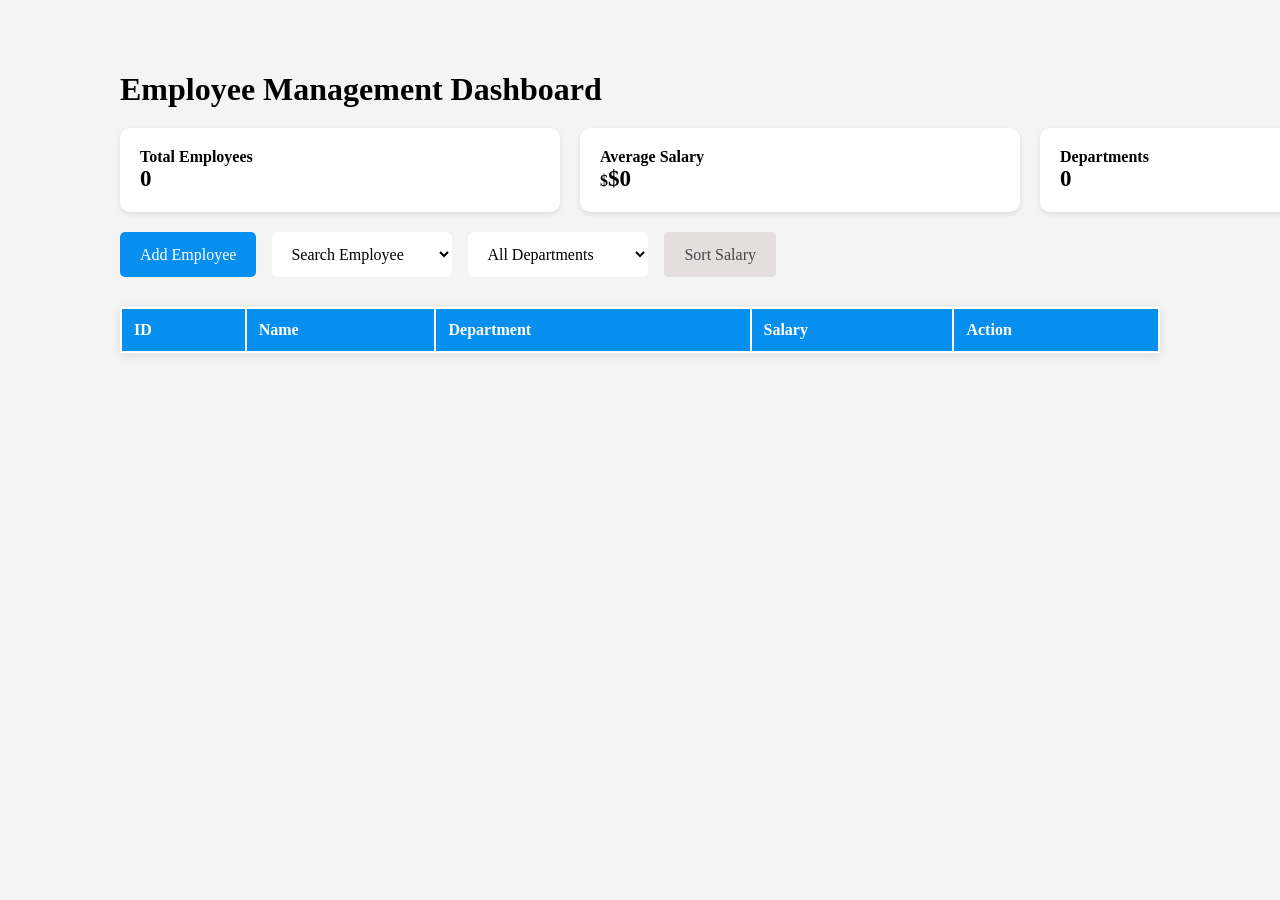
<file: project.html>
<!DOCTYPE html>

</html>
<html lang="en">

<head>
    <meta charset="UTF-8">
    <meta name="viewport" content="width=device-width, initial-scale=1.0">
    <title>Employee Management Dashboard</title>
    <link rel="stylesheet" href="project.css">
</head>

<body>

    <h1>Employee Management Dashboard</h1>

    <div class="cards">
        <div class="card">
            Total Employees<br />
            <span id="totalEmp" style="font-size: 23px;">0</span>
        </div>

        <div class="card">
            Average Salary<br />
            $<span id="avgSalary" style="font-size: 23px;">$0</span>
        </div>

        <div class="card">
            Departments<br />
            <span id="totalDept" style="font-size: 23px;">0</span>
        </div>
    </div>

    <div class="buttons">
        <button class="btnSearch" onclick="openModal()">Add Employee</button>
        <select class="search">
            <option value="">Search Employee</option>
            <option value="Ali">Ali</option>
            <option value="Ahmed">Ahmed</option>
            <option value="Usman">Usman</option>
            <option value="Ayan">Ayan</option>
        </select>
        <select class="search">
            <option value="">All Departments</option>
            <option value="IT">IT</option>
            <option value="HR">HR</option>
            <option value="Finance">Finance</option>
        </select>
        <button class="btnSort" onclick="sortData()">Sort Salary</button>
    </div>
    <table class="tablebody">
        <thead>
            <tr>
                <th>ID</th>
                <th>Name</th>
                <th>Department</th>
                <th>Salary</th>
                <th>Action</th>
            </tr>
        </thead>
    </table>
    <div class="modal" id="employeeModal">
        <div class="addemployeework">
            <h3>Add Employee</h3>
            <div class="name">
                <input type="text" id="name" placeholder="Name">
            </div>
            <div class="department">
                <input type="text" id="department" placeholder="Department">
            </div>
            <div class="salary">
                <input type="number" id="salary" placeholder="Salary">
            </div>
            <button onclick="closeModal()">save</button>
        </div>
    </div>
    <script src="project.js">

    </script>
</body>

</html>
</file>
<file: project.css>
body {
    margin: 0;
    padding: 50px 120px;
    font-family: Segoe UI;
    background-color: #f4f4f4;
}

h1 {
    margin-bottom: 20px;
}

.cards {
    display: flex;
    gap: 20px;
    margin-bottom: 20px;
}

.card {
    background-color: white;
    padding: 20px;
    min-width: 400px;
    border-radius: 10px;
    box-shadow: 0 2px 5px rgba(0, 0, 0, 0.1);
    font-weight: bold;
}

.buttons {
    display: flex;
    gap: 1rem;
    margin-bottom: 30px;
    font-family: Segoe UI;
}

.btnSearch {
    padding: 10px 20px;
    border: none;
    background-color: #078ff0;
    color: white;
    border-radius: 5px;
    cursor: pointer;
    font-family: Segoe UI;
    font-size: 16px;
}

.semp {
    height: 45px;
    width: 180px;
    padding: 0 15px;
    border: none;
    border-radius: 6px;
    background-color: #fff;
    color: #000;
    font-size: 20px;
    font-family: Segoe UI;
    font-size: 16px;
}

.search {
    height: 45px;
    width: 180px;
    padding: 0 15px;
    border: none;
    border-radius: 6px;
    background-color: #fff;
    color: #000;
    font-size: 20px;
    font-family: Segoe UI;
    font-size: 16px;
}

.btndepartments {
    padding: 10px 20px;
    border: none;
    background-color: white;
    color: black;
    border-radius: 5px;
    cursor: pointer;
    font-family: Segoe UI;
    font-size: 16px;
}

.btnSort {
    padding: 10px 20px;
    border: none;
    background-color: #e4dede;
    color: #444;
    border-radius: 5px;
    cursor: pointer;
    font-family: Segoe UI;
    font-size: 16px;
}

table {
    width: 100%;
    background-color: white;
    box-shadow: 0 2px 10px rgba(0, 0, 0, 0.1);
}

th {
    background-color: #078ff0;
    color: white;
    padding: 12px;
    text-align: left;
}

td {
    padding: 12px;
}

.edit-btn {
    background-color: #ffc107;
    border: none;
    padding: 6px 12px;
    border-radius: 4px;
    cursor: pointer;
}

.delete-btn {
    background-color: #dc3545;
    color: white;
    border: none;
    padding: 6px 12px;
    border-radius: 4px;
    cursor: pointer;
}

.modal {
    position: fixed;
    display: flex;
    flex-direction: column;
    justify-content: center;
    align-items: center;
    padding: 5px;
    top: 0;
    left: 0;
    height: 100vh;
    width: 100%;
    background-color: #2d2c2c85;
    visibility: hidden;
}

.modal h3 {
    text-align: center;
    margin-bottom: 20px;
    color: #333;
}

.modal .name {
    height: 40px;
    width: 100%;
    padding: 5px;
    border: 1px solid #ccc;
    border-radius: 4px;
    font-size: 15px;
}

.modal .departments {
    height: 40px;
    width: 100%;
    padding: 5px;
    border: 1px solid #ccc;
    border-radius: 4px;
    font-size: 15px;
}

.modal .salary {
    height: 40px;
    width: 100%;
    padding: 5px;
    border: 1px solid #ccc;
    border-radius: 4px;
    font-size: 15px;
}

.modal .save {
    width: 20%;
    height: 40px;
    background-color: #0078ff;
    color: white;
    border: none;
    border-radius: 4px;
    cursor: pointer;
    font-size: 15px;
}
</file>
